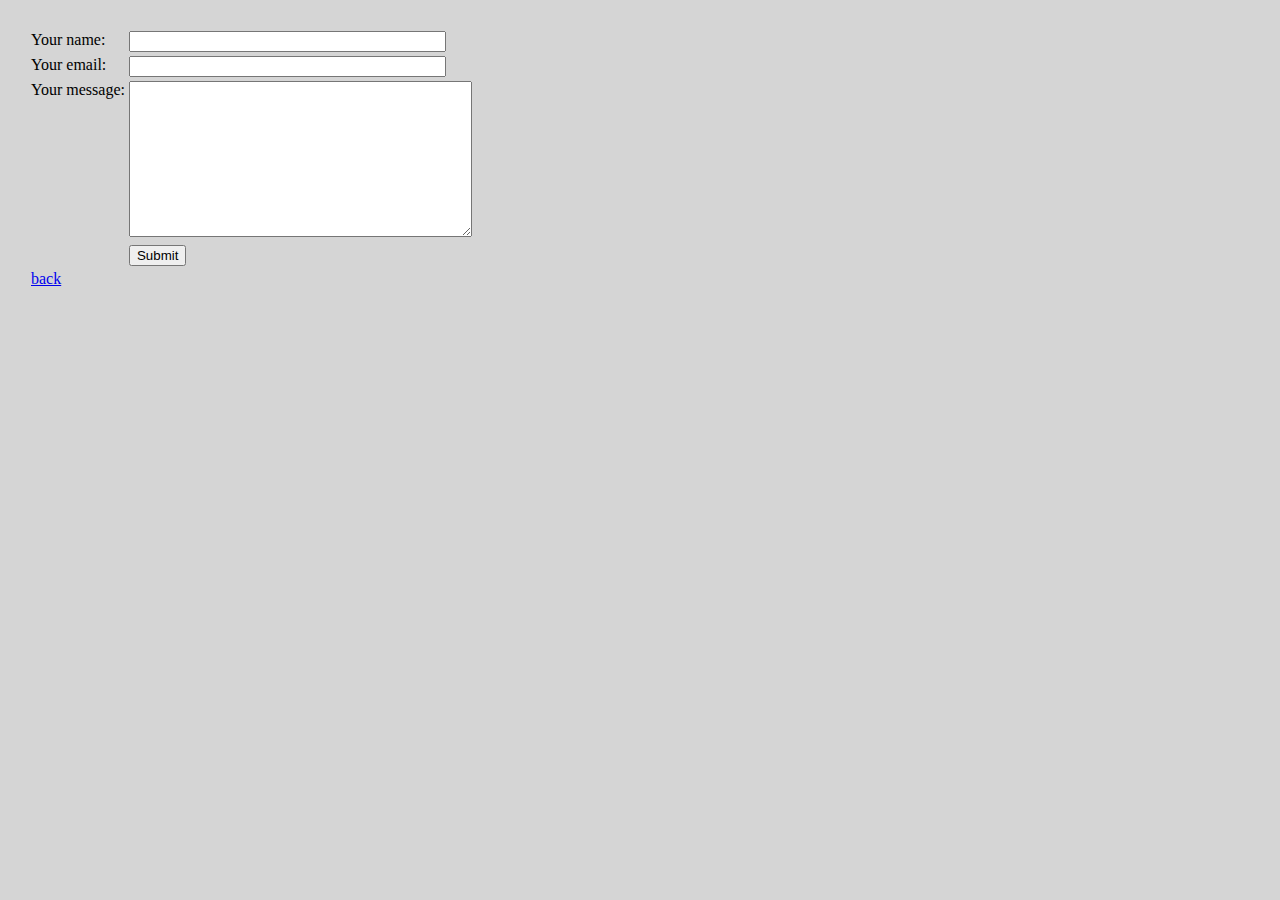
<file: contact.html>
<!DOCTYPE html>
<html lang="en">
    <head>
        <meta charset="UTF-8">
        <title>Contact Me</title>
        <link rel="stylesheet" href="css/styles-cv.css">
    </head>
    <body>
        <form action="mailto:dafxer@gmail.com" method="post" enctype="text/plain">
            <table>
                <tr>
                    <td>
                        <label>Your name:</label>
                    </td>
                    <td>
                        <input class="text-input" type="text" name="yourName" value="">
                    </td>
                </tr>
                <tr>
                    <td>
                        <label>Your email:</label>
                    </td>
                    <td>
                        <input class="text-input" type="email" name="yourEmail" value="">
                    </td>
                </tr>
                <tr>
                    <td>
                        <label>Your message:</label>
                    </td>
                    <td>
                        <textarea cols="40" rows="10" name="yourMessage"></textarea>
                    </td>
                </tr>
                <tr>
                    <td></td>
                    <td>
                        <input type="submit">
                    </td>
                </tr>
                <tr>
                    <td>
                        <a href="cv.html">back</a>
                    </td>
                    <td></td>
                </tr>
            </table>
        </form>
    </body>
</html>
</file>
<file: css/styles-cv.css>
body {
    background-color: #D5D5D5;
    padding: 20px;
}

hr {
    border-style: none;
    border-color: #9D84B7;
    border-top-style: dotted;
    border-width: 5px;
    width: 10%;
}

img {
    height: 150px
}

h1 {
    color: #091353;
    text-shadow: 2px 2px 6px #091353;
    margin-top: 0px;
}

h3 {
    color: #091353;
}

td {
    vertical-align: top;
}

img {
    margin-right: 20px;
}

#footer {
    left: 0;
    bottom: 0;
    width: 100%;
    text-align: center;
    vertical-align: bottom;
    margin-block-end: 0;
}

.text-input {
    width: 309px;
}
</file>
